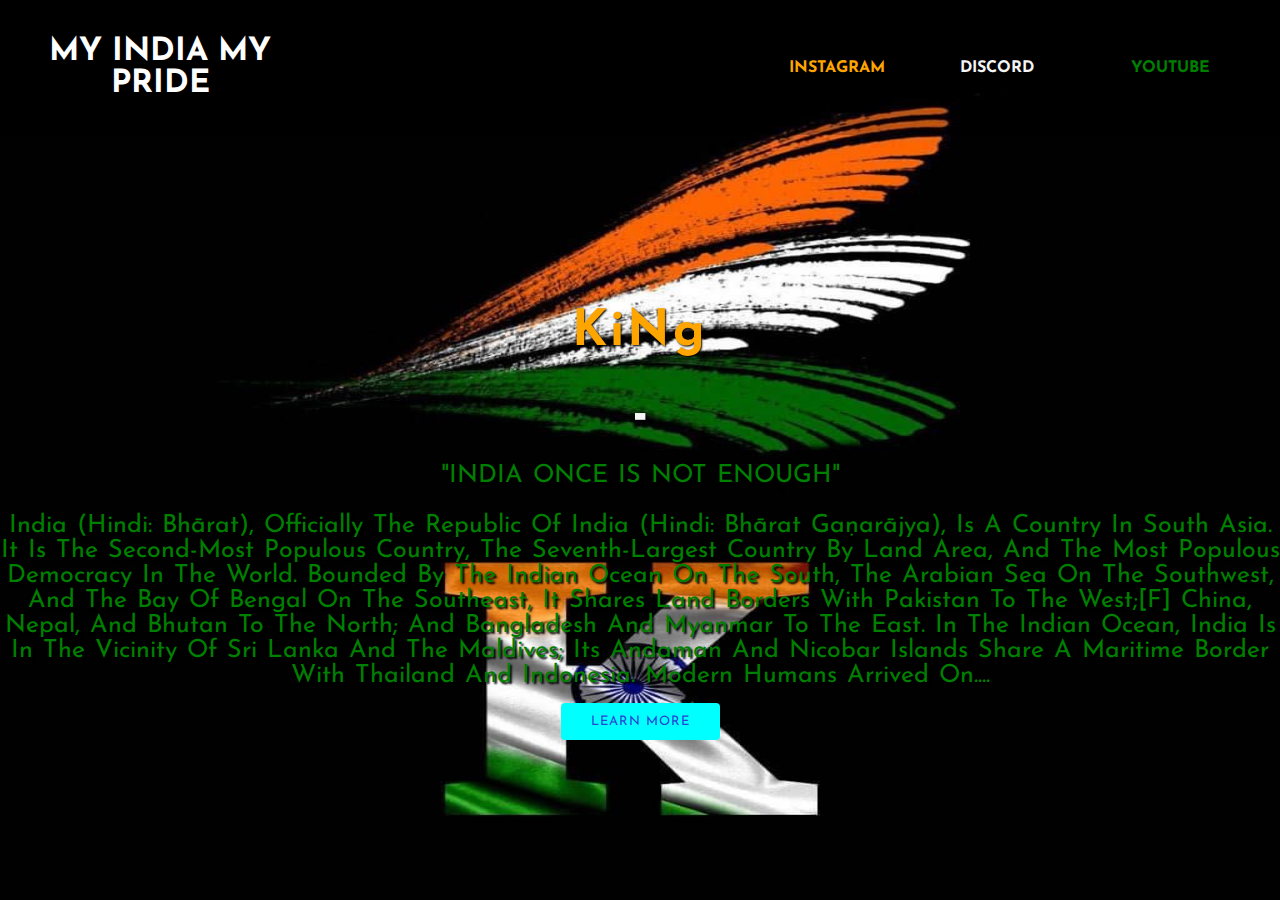
<file: index.html>
<!DOCTYPE html>
<html>
<head>
<title></title>
<link rel="stylesheet" type="text/css" href="style.css">
<link href="https://fonts.googleapis.com/css2?family=Josefin+Sans&display=swap" rel="stylesheet">
<link rel="stylesheet" href="https://cdnjs.cloudflare.com/ajax/libs/animate.css/4.1.1/animate.min.css"/>
</head>
<body>
    <header>
<nav>
<div class="logo"><h1 class="animate__animated animate__heartBeat">MY INDIA MY PRIDE</h1></div>
<div class="menu">
    <a href="https://www.instagram.com/king_super_gaming/" target="_blank">INSTAGRAM</a>
    <a href="https://discord.gg/hcbrwEM" target="_blank">DISCORD</a>
     <a href="https://youtube.com/channel/UCIBJlZQn7rquUrG8gIMjWmA" target="_blank">YOUTUBE</a>
</div>
    </nav>

     <main>
      <section>
      <h3>KiNg</h3>
      <h1>-<SPAN class="change_content"></SPAN></h1>
      <p>"INDIA ONCE IS NOT ENOUGH"</P>
        <div id="ABOUTINDIA">
        <p> India (Hindi: Bhārat), Officially The Republic Of India (Hindi: Bhārat Gaṇarājya), Is A Country In South Asia. It Is The Second-Most Populous Country, The Seventh-Largest Country By Land Area, And The Most Populous Democracy In The World. Bounded By The Indian Ocean On The South, The Arabian Sea On The Southwest, And The Bay Of Bengal On The Southeast, It Shares Land Borders With Pakistan To The West;[F] China, Nepal, And Bhutan To The North; And Bangladesh And Myanmar To The East. In The Indian Ocean, India Is In The Vicinity Of Sri Lanka And The Maldives; Its Andaman And Nicobar Islands Share A Maritime Border With Thailand And Indonesia. Modern Humans Arrived On....</p>
        <a href="india.html" target="_blank" class="btnone"> Learn more</a>
        </div>
    </section>
    </main>



    </header>
</body>

</html>
</file>
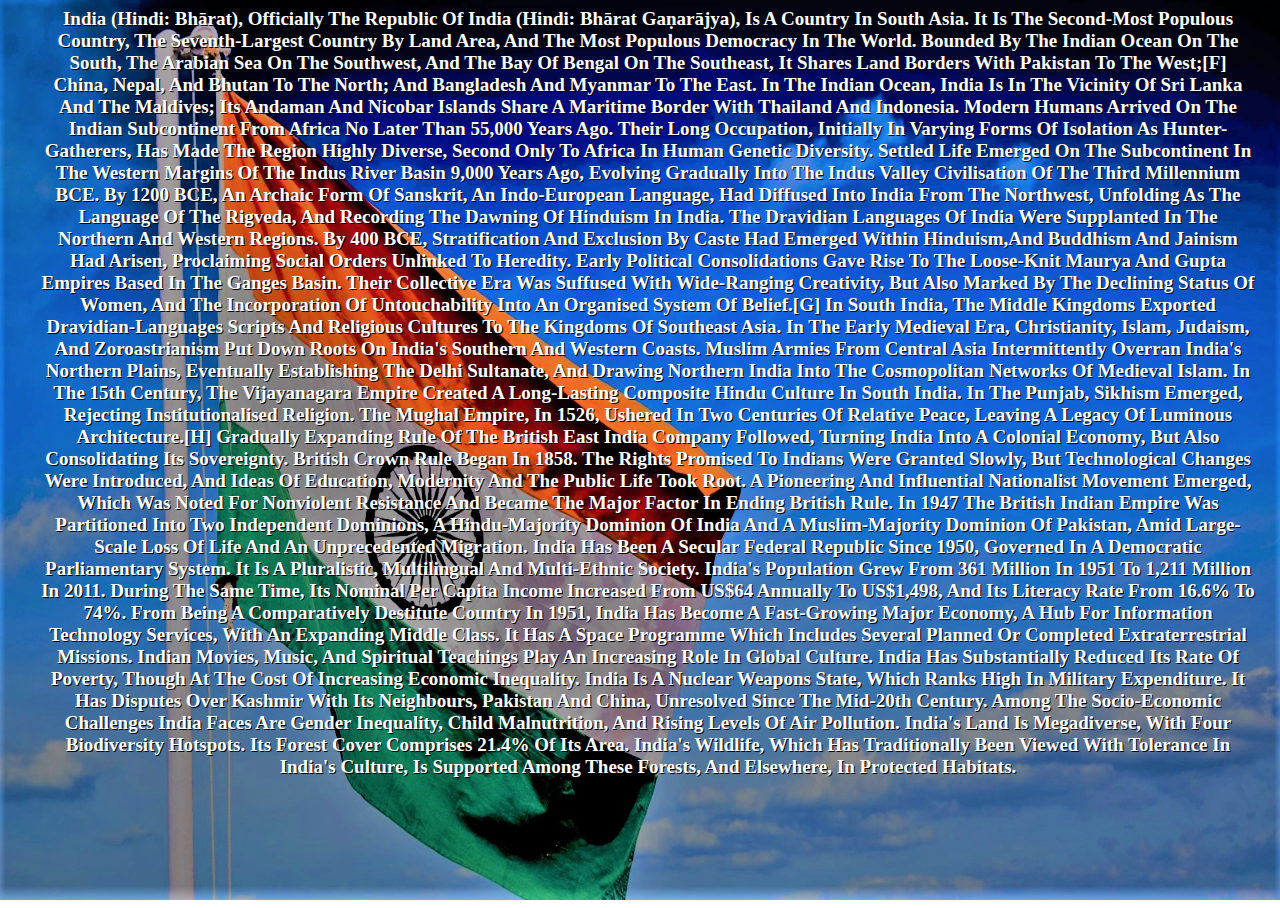
<file: india.html>
<!DOCTYPE html>
<html>
<head><title>ABOUT INDIA</title></head>
<link rel="stylesheet" type="text/css" href="op.css">
<body>
    
<p>India (Hindi: Bhārat), officially the Republic of India (Hindi: Bhārat Gaṇarājya), is a country in South Asia. It is the second-most populous country, the seventh-largest country by land area, and the most populous democracy in the world. Bounded by the Indian Ocean on the south, the Arabian Sea on the southwest, and the Bay of Bengal on the southeast, it shares land borders with Pakistan to the west;[f] China, Nepal, and Bhutan to the north; and Bangladesh and Myanmar to the east. In the Indian Ocean, India is in the vicinity of Sri Lanka and the Maldives; its Andaman and Nicobar Islands share a maritime border with Thailand and Indonesia.
    Modern humans arrived on the Indian subcontinent from Africa no later than 55,000 years ago. Their long occupation, initially in varying forms of isolation as hunter-gatherers, has made the region highly diverse, second only to Africa in human genetic diversity. Settled life emerged on the subcontinent in the western margins of the Indus river basin 9,000 years ago, evolving gradually into the Indus Valley Civilisation of the third millennium BCE. By 1200 BCE, an archaic form of Sanskrit, an Indo-European language, had diffused into India from the northwest, unfolding as the language of the Rigveda, and recording the dawning of Hinduism in India. The Dravidian languages of India were supplanted in the northern and western regions. By 400 BCE, stratification and exclusion by caste had emerged within Hinduism,and Buddhism and Jainism had arisen, proclaiming social orders unlinked to heredity. Early political consolidations gave rise to the loose-knit Maurya and Gupta Empires based in the Ganges Basin. Their collective era was suffused with wide-ranging creativity, but also marked by the declining status of women, and the incorporation of untouchability into an organised system of belief.[g] In South India, the Middle kingdoms exported Dravidian-languages scripts and religious cultures to the kingdoms of Southeast Asia.
    In the early medieval era, Christianity, Islam, Judaism, and Zoroastrianism put down roots on India's southern and western coasts. Muslim armies from Central Asia intermittently overran India's northern plains, eventually establishing the Delhi Sultanate, and drawing northern India into the cosmopolitan networks of medieval Islam. In the 15th century, the Vijayanagara Empire created a long-lasting composite Hindu culture in south India. In the Punjab, Sikhism emerged, rejecting institutionalised religion. The Mughal Empire, in 1526, ushered in two centuries of relative peace, leaving a legacy of luminous architecture.[h] Gradually expanding rule of the British East India Company followed, turning India into a colonial economy, but also consolidating its sovereignty. British Crown rule began in 1858. The rights promised to Indians were granted slowly, but technological changes were introduced, and ideas of education, modernity and the public life took root. A pioneering and influential nationalist movement emerged, which was noted for nonviolent resistance and became the major factor in ending British rule. In 1947 the British Indian Empire was partitioned into two independent dominions, a Hindu-majority Dominion of India and a Muslim-majority Dominion of Pakistan, amid large-scale loss of life and an unprecedented migration.
    India has been a secular federal republic since 1950, governed in a democratic parliamentary system. It is a pluralistic, multilingual and multi-ethnic society. India's population grew from 361 million in 1951 to 1,211 million in 2011. During the same time, its nominal per capita income increased from US$64 annually to US$1,498, and its literacy rate from 16.6% to 74%. From being a comparatively destitute country in 1951, India has become a fast-growing major economy, a hub for information technology services, with an expanding middle class. It has a space programme which includes several planned or completed extraterrestrial missions. Indian movies, music, and spiritual teachings play an increasing role in global culture. India has substantially reduced its rate of poverty, though at the cost of increasing economic inequality. India is a nuclear weapons state, which ranks high in military expenditure. It has disputes over Kashmir with its neighbours, Pakistan and China, unresolved since the mid-20th century. Among the socio-economic challenges India faces are gender inequality, child malnutrition, and rising levels of air pollution. India's land is megadiverse, with four biodiversity hotspots. Its forest cover comprises 21.4% of its area. India's wildlife, which has traditionally been viewed with tolerance in India's culture, is supported among these forests, and elsewhere, in protected habitats.</p.>





</body>

</html>
</file>
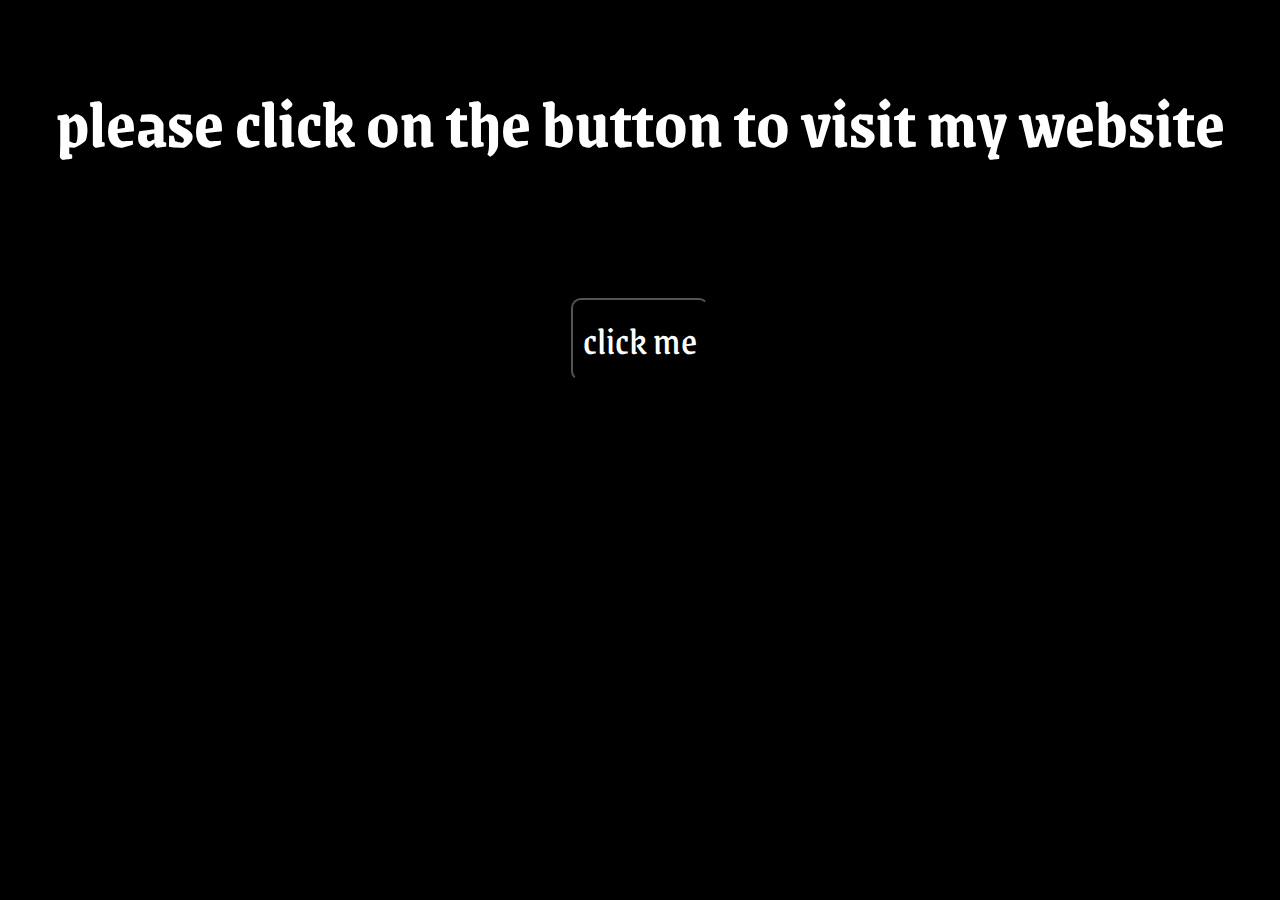
<file: op.html>
<!DOCTYPE html>
<html>
<head><title>WWW.KiNg.com</title>
    <link rel="stylesheet" type="text/css" href="i.css">
<script src="op.js"></script>
<style>
.btnone{
    font-size: 40px;
    padding: 10px;
    border-radius: 10px;
    background-color: black;
    margin: 20px;
    color: white;
}
.text{
    text-align: center;
    font-size: 100px;
    font-weight: bold;
    text-decoration: none;
    text-transform: uppercase;
    
}

</style>
<link href="https://fonts.googleapis.com/css2?family=Grenze+Gotisch&display=swap" rel="stylesheet">
</head>
<body>
<p>please click on the button to visit my website<br>
                          

</p>
<div class="text">
    <input type="button" onclick="conformation()" class="btnone" value="click me"></input>
</div>














</body>










</html>
</file>
<file: style.css>
*{
    margin: 0; padding: 0; box-sizing: border-box;
    font-family: 'Josefin Sans', sans-serif;

}
header{
    width: 100%;
    height: 100vh;
    background-image: url(king.jpg);
    background-attachment: fixed;
    background-size: 100% 100vh;
}


nav{
    width: 100%; height: 15vh;
    background: rgba(0,0,0,0.2);
    color: white; display: flex;justify-content: space-between;
    align-items:center; text-transform: uppercase;
}
nav .logo{
     width: 25%; text-align: center;

    }
    

nav .menu{
    width: 40% ;
    display: flex;justify-content: space-around;
}
nav .menu a {
    width: 25%;
    text-decoration: none; color: whitesmoke;
    font-weight: bold;
}
nav .menu a:first-child {
    color: orange;
}
nav .menu a:second-child{
 color: whitesmoke;
}
nav .menu a:last-child{
    color: green;
}
main{
    width: 100%;
    height: 85vh;
    display: flex;
    justify-content: center;
    align-items: center;
    text-align: center; color: whitesmoke;
}
section h3{
    font-size: 50px; font-weight: bold; letter-spacing: 3px;
    color: orange;
    text-shadow: 1px 1px 2px black;
}
section h1{
    margin: 30px 0 20px 0;
    font-size: 55px;
    font-weight: 700;
    text-shadow: 2px 1px 5px black;
    text-transform: uppercase;
}
section p{
    font-size: 25px;
    color:green;
    word-spacing: 2px;
    margin-bottom: 25px;
    text-shadow: 2px 2px 2px black;
}
section a{
    padding: 12px 30px;
    border-radius: 4px;
    outline: none;
    text-transform: uppercase;
    font-size: 13px;
    font: weight 500;
    text-decoration:none;
    letter-spacing: 1px;
    transition: all .5s ease;
}
section #ABOUTINDIA{
color: whitesmoke;
}

section .btnone{
         background:cyan;
         color: rgb(42, 67, 211);
}
.btnone:hover{
    background:blue;
    color: cyan;
}

.change_content:after{
    content: '';
    animation: changetext 5s infinite ease-in-out;
    color:whitesmoke;
}

@keyframes changetext{
    0%{content: "PLEASE SUB-";}
    50%{content:"JOIN MY DISCORD-";}
    100%{content:"FOLLOW ME ON INSTA-";}
</file>
<file: op.css>
*{
    width: 100%;
    height: 100vh;
    background-image: url(india.jpg);
    background-attachment: fixed;
    background-blend-mode: lighten;'
    display: flex:;
    overflow-y: hidden;
    background-size: 100% 100vh;
    background-repeat: no-repeat;
    overflow-x:hidden
}
p{
    text-align: center;
    text-decoration: none;
    text-transform: capitalize;
    font-size: 19px;
    font-weight: bold;
    color: white;
    width:95%;
    margin: 0 auto;
    text-shadow: 1px 1px black;
}
</file>
<file: i.css>
*{
    font-family: 'Grenze Gotisch', cursive;
    background-color: black;
}
p{
    font-size: 70px;
    font-weight: bolder;
    text-align: center;
    text-decoration: none;
    color: white;
}
#text {
    text-align: center;
    direction: ltr;
    position: center;
    text-size-adjust: 200px;
    font-size: 100px;
}
</file>
